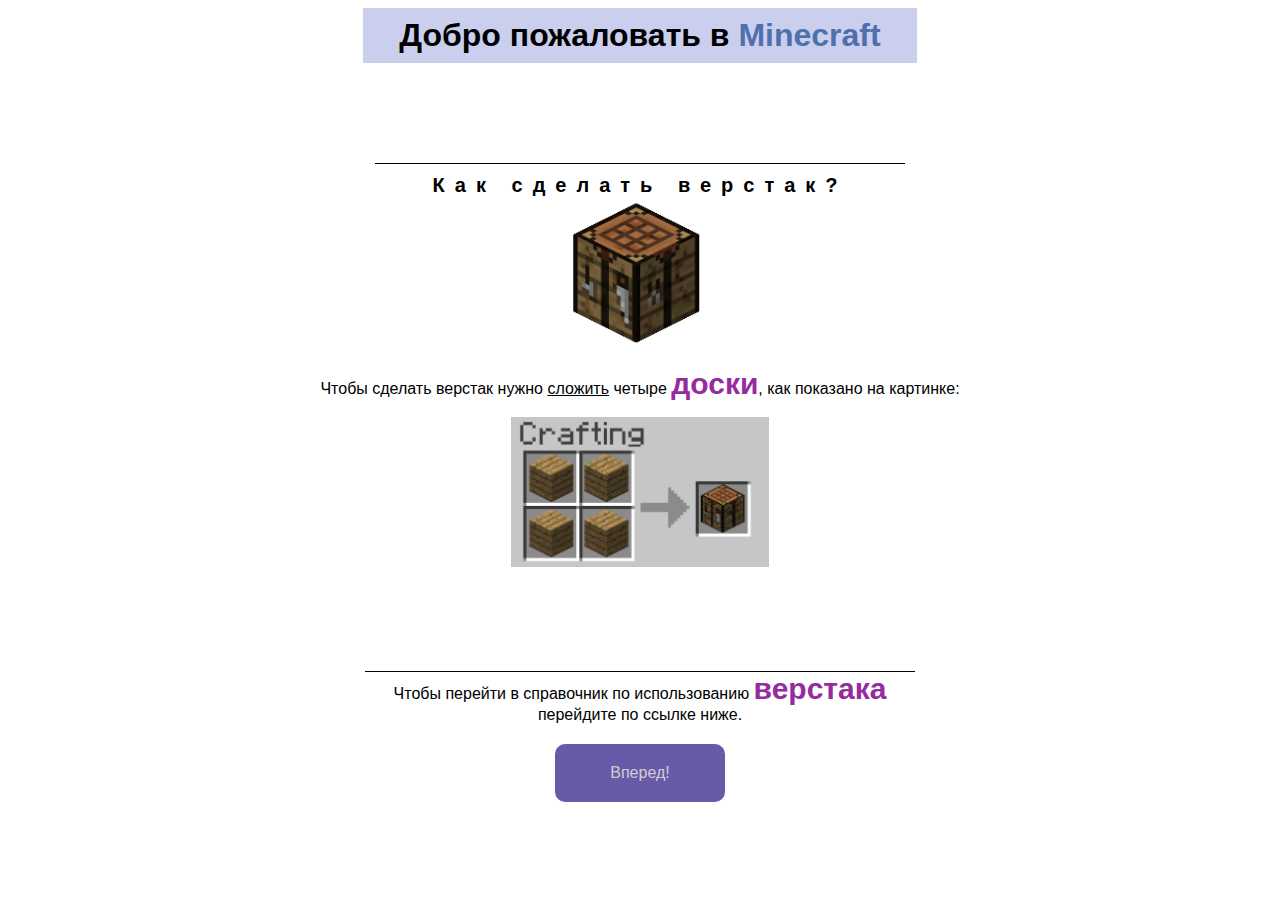
<file: index.html>
<!DOCTYPE html>
<html lang="en">
<head>
    <meta charset="UTF-8">
    <meta http-equiv="X-UA-Compatible" content="IE=edge">
    <meta name="viewport" content="width=device-width, initial-scale=1.0">
    <link rel="stylesheet" href="crafting table.css">
    <title>Minecraft</title>
</head>
<body>
    <h1 class="name">Добро пожаловать в <span class="Minecraft">Minecraft</span></h1>
    <p class="qvest"><b>Как сделать верстак?</b></p>
    <img src="verstak.png" height="150px" alt="sori">
    <p>Чтобы сделать верстак нужно <span class="craft">сложить</span> четыре <span class="wood"><b>доски</b></span>, как показано на картинке:</p>
    <img src="kraft-verstaka.png" height="150px" alt="sori">
    <p class="a">Чтобы перейти в справочник по использованию <span class="wood"><b>верстака</b></span> перейдите по ссылке ниже.</p>
    <p class="crafthtml"><a href="craft.html">Вперед!</a></p>
</body>
</html>
</file>
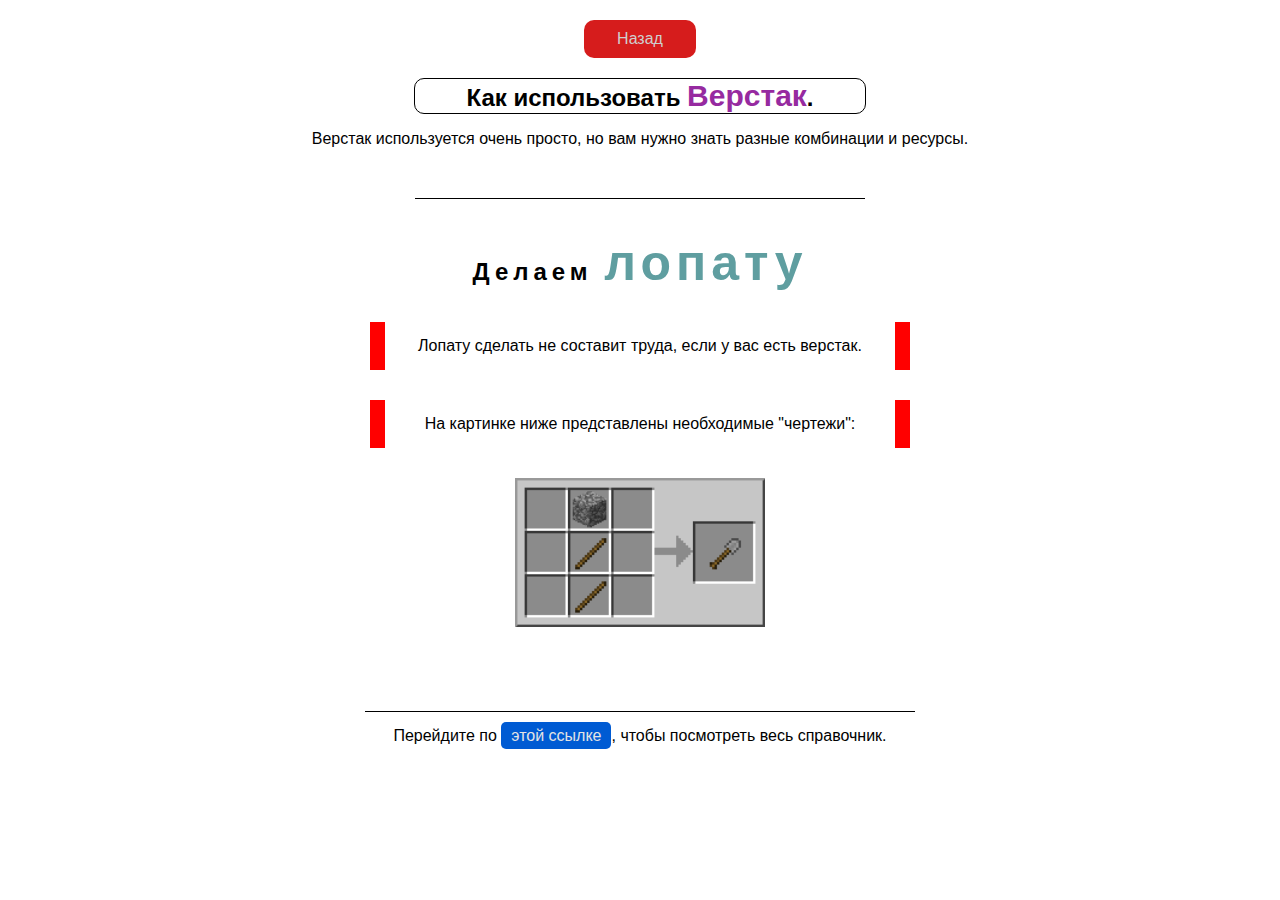
<file: craft.html>
<!DOCTYPE html>
<html lang="en">
<head>
    <meta charset="UTF-8">
    <meta http-equiv="X-UA-Compatible" content="IE=edge">
    <meta name="viewport" content="width=device-width, initial-scale=1.0">
    <link rel="stylesheet" href="crafting table.css">
    <title>Document</title>
</head>
<body>
    <p class="bac"><a href="index.html">Назад</a></p>
    <h2 class="how">Как использовать <span class="wood">Верстак</span>.</h2>
    <p class="words">Верстак используется очень просто, но вам нужно знать разные комбинации и ресурсы.</p>
    <h2 class="shovel">Делаем <b class="shovel2">лопату</b></h2>
    <p class="shovel3">Лопату сделать не составит труда, если у вас есть верстак.</p>
    <p class="shovel3">На картинке ниже представлены необходимые "чертежи":</p>
    <img class="lopata" src="lopata.png" width="250px" alt="sori">
    <p class="crafta">Перейдите по <a href="https://minecraft-inside.ru" target="_blank">этой ссылке</a>, чтобы посмотреть весь справочник.</p>
</body>
</html>
</file>
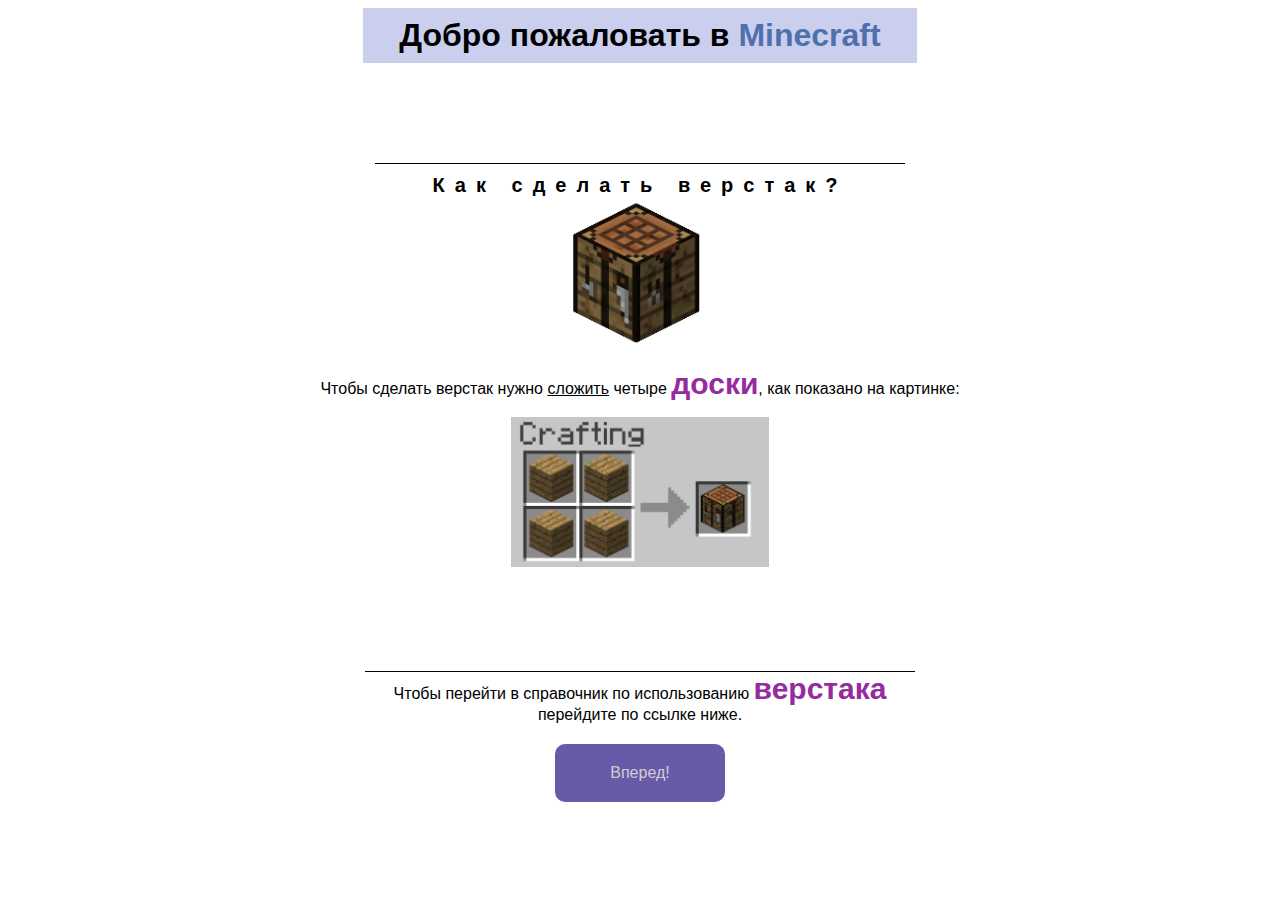
<file: crafting table.html>
<!DOCTYPE html>
<html lang="en">
<head>
    <meta charset="UTF-8">
    <meta http-equiv="X-UA-Compatible" content="IE=edge">
    <meta name="viewport" content="width=device-width, initial-scale=1.0">
    <link rel="stylesheet" href="crafting table.css">
    <title>Document</title>
</head>
<body>
    <h1 class="name">Добро пожаловать в <span class="Minecraft">Minecraft</span></h1>
    <p class="qvest"><b>Как сделать верстак?</b></p>
    <img src="verstak.png" height="150px" alt="sori">
    <p>Чтобы сделать верстак нужно <span class="craft">сложить</span> четыре <span class="wood"><b>доски</b></span>, как показано на картинке:</p>
    <img src="kraft-verstaka.png" height="150px" alt="sori">
    <p class="a">Чтобы перейти в справочник по использованию <span class="wood"><b>верстака</b></span> перейдите по ссылке ниже.</p>
    <p class="crafthtml"><a href="craft.html">Вперед!</a></p>
</body>
</html>
</file>
<file: crafting table.css>
body{
    text-align: center;
    font-family: Arial, Helvetica, sans-serif;
}
.name{
    background-color: #cbcfee;
    padding: 9px 2px;
    margin:0 auto;
    width: 550px;
}
.qvest{
    border-top: 1px solid black;
    width: 530px;
    margin: 100px auto 0;
    letter-spacing: 10px;
    font-size: 20px; 
    padding-top: 10px;   
}
.Minecraft{
    color: #4f70ad;
}
.wood{
    font-size: 30px;
    color: #962aa0;
}
.craft{
    text-decoration: underline;
}
.a{
    width: 550px;
    margin: 100px auto 0;
    border-top: 1px solid black;

}
.crafthtml{
    width: 170px;
    background-color: #685aa8;
    margin: 20px auto;
    padding: 20px 0;
    border-radius: 10px
}
.crafthtml a{
    color: #cfcfcf;
    text-decoration: none;

}
.bac{
    width: 110px;
    background-color: #d61c1c;
    margin: 20px auto;
    padding: 10px 1px;
    border-radius: 10px 
}
.bac a{
    color: #cfcfcf;
    text-decoration: none;
}
.how{
    border: 1px solid black;
    border-radius: 10px;
    width: 450px;
    margin: 10px auto;
}
.words{
    margin-bottom: 50px;
}
.shovel{
    letter-spacing: 5px;
    border-top: 1px solid #000000;
    width: 450px;
    margin: 10px auto;
    padding-top: 35px;
}
.shovel2{
    font-size: 50px;
    color: #5f9ea0;
}
.shovel3{
    border-left: 15px solid #ff0000;
    border-right: 15px solid #ff0000;
    margin: 30px auto;
    width: 500px;
    padding: 15px 5px;
}   
.lopata{
    margin-bottom: 30px;
} 
.crafta a{
    background-color: #005bd3;
    text-decoration: none;
    color: #e4e4e4;
    border-radius: 5px;
    padding: 5px 10px;
}
.crafta{
    border-top: 1px solid #000000;
    width: 550px;
    margin: 50px auto;
    padding-top: 15px;
}
</file>
